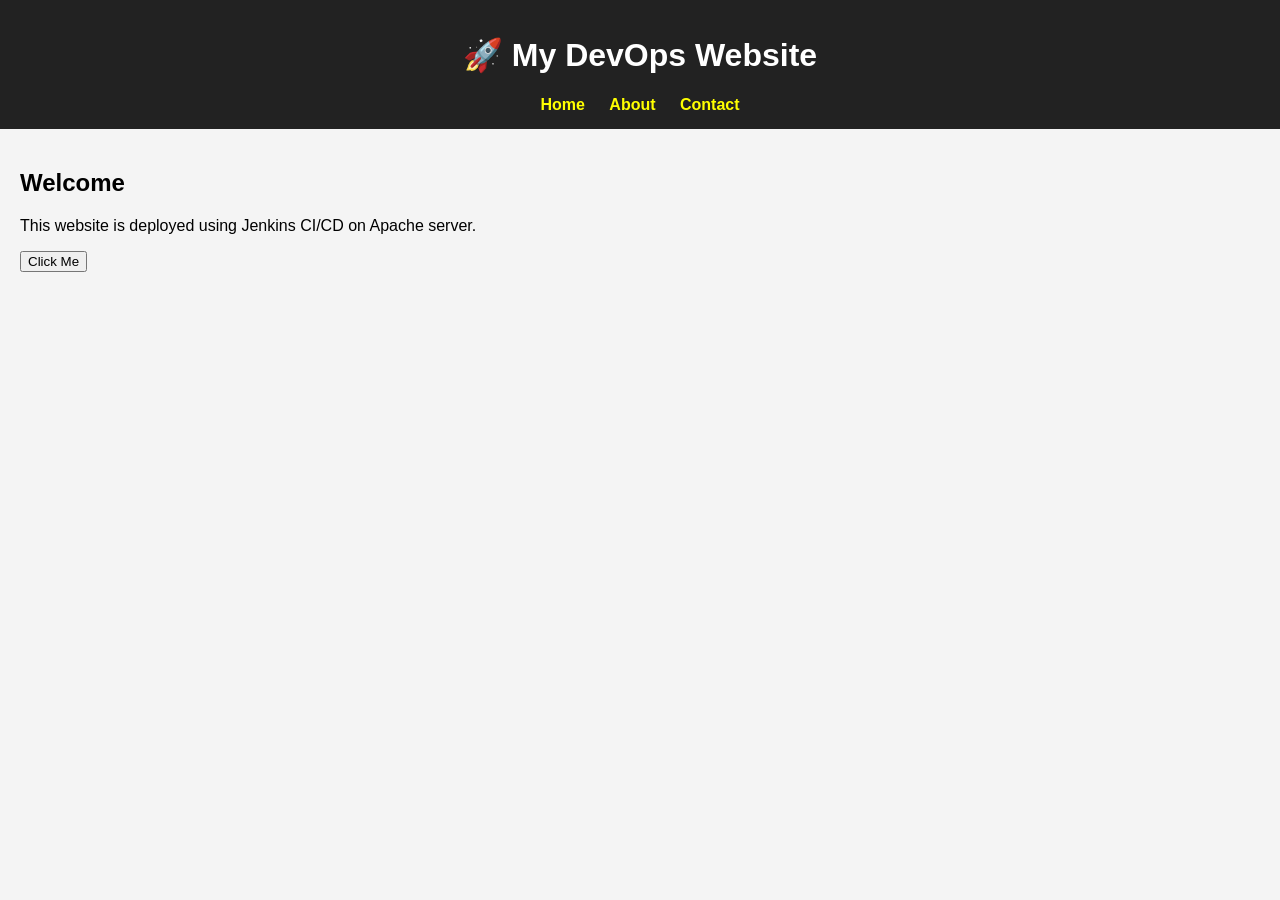
<file: index.html>
<!DOCTYPE html>
<html>
<head>
    <title>My DevOps Website</title>
    <link rel="stylesheet" href="css/style.css">
</head>
<body>

<header>
    <h1>🚀 My DevOps Website</h1>
    <nav>
        <a href="index.html">Home</a>
        <a href="about.html">About</a>
        <a href="contact.html">Contact</a>
    </nav>
</header>

<section>
    <h2>Welcome</h2>
    <p>This website is deployed using Jenkins CI/CD on Apache server.</p>
    <button onclick="showMessage()">Click Me</button>
</section>

<script src="js/script.js"></script>
</body>
</html>
</file>
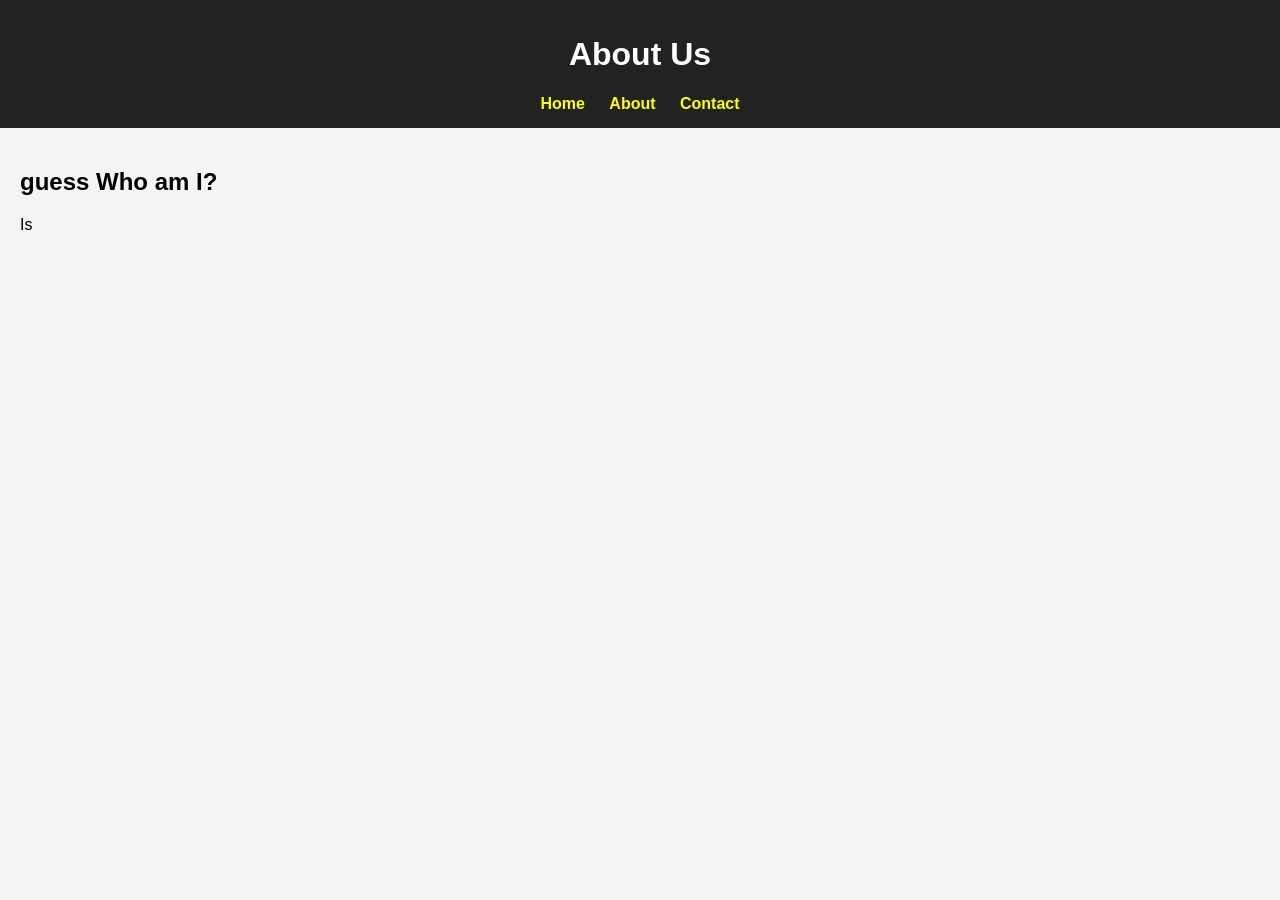
<file: about.html>
<!DOCTYPE html>
<html>
<head>
    <title>About</title>
    <link rel="stylesheet" href="css/style.css">
</head>
<body>

<header>
    <h1>About Us</h1>
    <nav>
        <a href="index.html">Home</a>
        <a href="about.html">About</a>
        <a href="contact.html">Contact</a>
    </nav>
</header>

<section>
    <h2> guess Who am I?</h2>
    <p>Is</p>
</section>

</body>
</html>
</file>
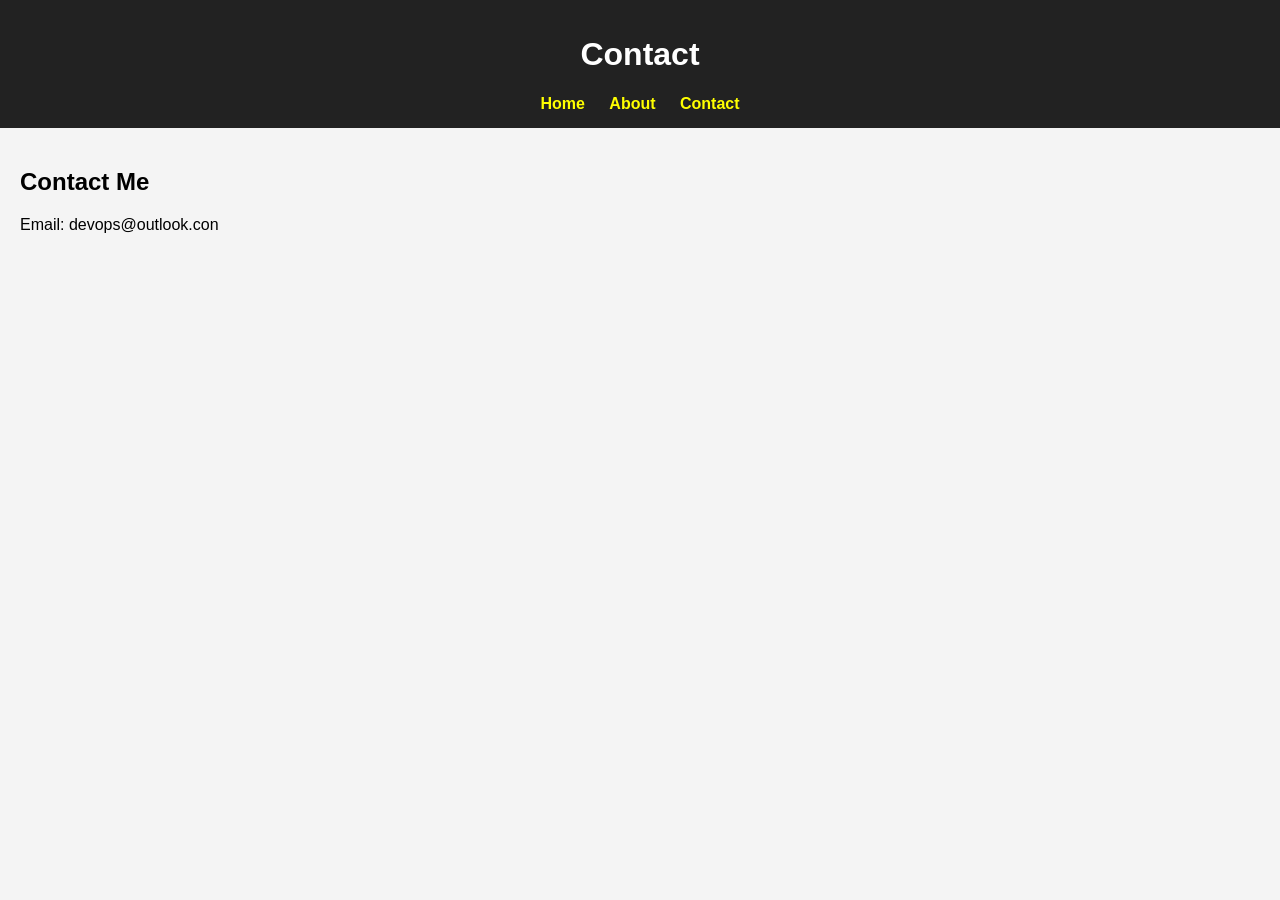
<file: contact.html>
<!DOCTYPE html>
<html>
<head>
    <title>Contact</title>
    <link rel="stylesheet" href="css/style.css">
</head>
<body>

<header>
    <h1>Contact</h1>
    <nav>
        <a href="index.html">Home</a>
        <a href="about.html">About</a>
        <a href="contact.html">Contact</a>
    </nav>
</header>

<section>
    <h2>Contact Me</h2>
    <p>Email: devops@outlook.con</p>
</section>

</body>
</html>
</file>
<file: css/style.css>
body {
    font-family: Arial;
    background-color: #f4f4f4;
    margin: 0;
}

header {
    background: #222;
    color: white;
    padding: 15px;
    text-align: center;
}

nav a {
    color: yellow;
    margin: 10px;
    text-decoration: none;
    font-weight: bold;
}

section {
    padding: 20px;
}
</file>
